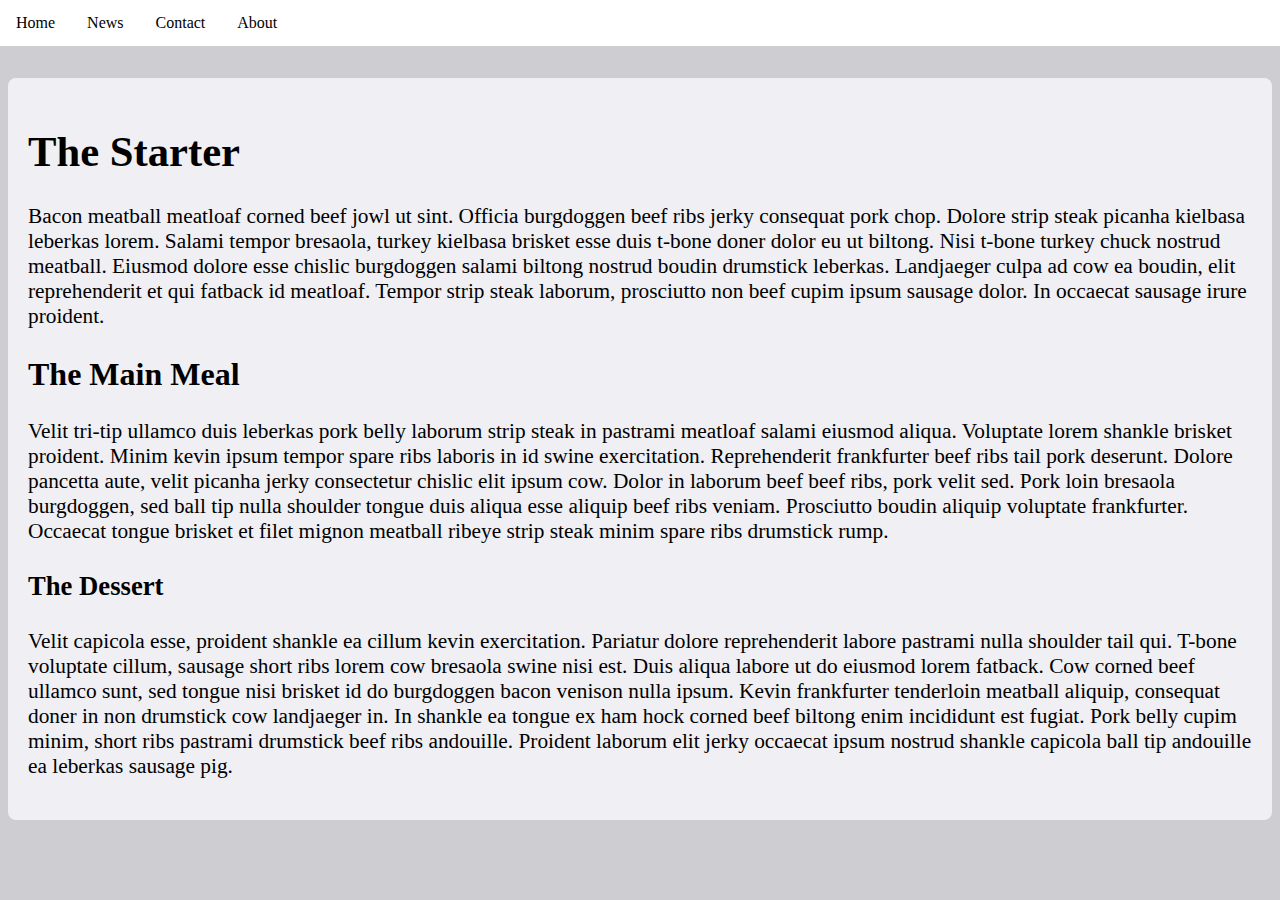
<file: index.html>
<!DOCTYPE html>
<html lang="en">
<head>
<title>Home</title>
<meta charset="UTF-8">
<meta name="viewport" content="width=device-width, initial-scale=1">
<link rel="stylesheet" href="styles.css">
</head>
<body>
<div class="topnav">
<ul>
<li><a href="index.html">Home</a></li>
<li><a href="#">News</a></li>
<li><a href="#">Contact</a></li> 
<li><a href="#">About</a></li>
</ul>
</div>
<div class="content">
<h1>The Starter</h1>
<p>
Bacon meatball meatloaf corned beef jowl ut sint. Officia burgdoggen beef ribs jerky consequat pork chop. Dolore strip steak picanha kielbasa leberkas lorem. Salami tempor bresaola, turkey kielbasa brisket esse duis t-bone doner dolor eu ut biltong. Nisi t-bone turkey chuck nostrud meatball.
  
Eiusmod dolore esse chislic burgdoggen salami biltong nostrud boudin drumstick leberkas. Landjaeger culpa ad cow ea boudin, elit reprehenderit et qui fatback id meatloaf. Tempor strip steak laborum, prosciutto non beef cupim ipsum sausage dolor. In occaecat sausage irure proident.
</p>  
<h2>The Main Meal</h2>
<p>
Velit tri-tip ullamco duis leberkas pork belly laborum strip steak in pastrami meatloaf salami eiusmod aliqua. Voluptate lorem shankle brisket proident. Minim kevin ipsum tempor spare ribs laboris in id swine exercitation. Reprehenderit frankfurter beef ribs tail pork deserunt. Dolore pancetta aute, velit picanha jerky consectetur chislic elit ipsum cow.

Dolor in laborum beef beef ribs, pork velit sed. Pork loin bresaola burgdoggen, sed ball tip nulla shoulder tongue duis aliqua esse aliquip beef ribs veniam. Prosciutto boudin aliquip voluptate frankfurter. Occaecat tongue brisket et filet mignon meatball ribeye strip steak minim spare ribs drumstick rump.
</p>  
<h3>The Dessert</h3>
<p>
Velit capicola esse, proident shankle ea cillum kevin exercitation. Pariatur dolore reprehenderit labore pastrami nulla shoulder tail qui. T-bone voluptate cillum, sausage short ribs lorem cow bresaola swine nisi est. Duis aliqua labore ut do eiusmod lorem fatback. Cow corned beef ullamco sunt, sed tongue nisi brisket id do burgdoggen bacon venison nulla ipsum.

Kevin frankfurter tenderloin meatball aliquip, consequat doner in non drumstick cow landjaeger in. In shankle ea tongue ex ham hock corned beef biltong enim incididunt est fugiat. Pork belly cupim minim, short ribs pastrami drumstick beef ribs andouille. Proident laborum elit jerky occaecat ipsum nostrud shankle capicola ball tip andouille ea leberkas sausage pig.
</p>  
</div>
</body>
</html>
</file>
<file: styles.css>
body {
  background-color: #ceced2;
  color: #000000;
}

p {
  font-size: 16pt;
}

/* Make sure to use a bold font for the headings. */
h1, h2, h3, h4, h5, h6, {
  font-family: #;
}

h1 {
  font-size: 32pt; 
}

h2 {
  font-size: 24pt;
}

h3 {
  font-size: 20pt;
}  

.topnav ul {
  background-color: #ffffff;
  list-style-type: none;
  margin: -8px;
  overflow: hidden;
  padding: 0;
}

.topnav li {
  float: left;
}

.topnav li a {
  color: #000000;
  display: block;
  margin-top: 0;
  padding: 14px 16px;
  text-align: center;
  text-decoration: none;
}

.content {
  background-color: #efeff4;
  border-radius: 0.5em;
  margin: 2.5em auto;
  padding: 1.25em;
  text-align: left;
  width: auto;
}

@font-face {
  font-family: #; /* The newly assigned font-family name. */
  src: url(#); /* The path to the font file. */
}
</file>
